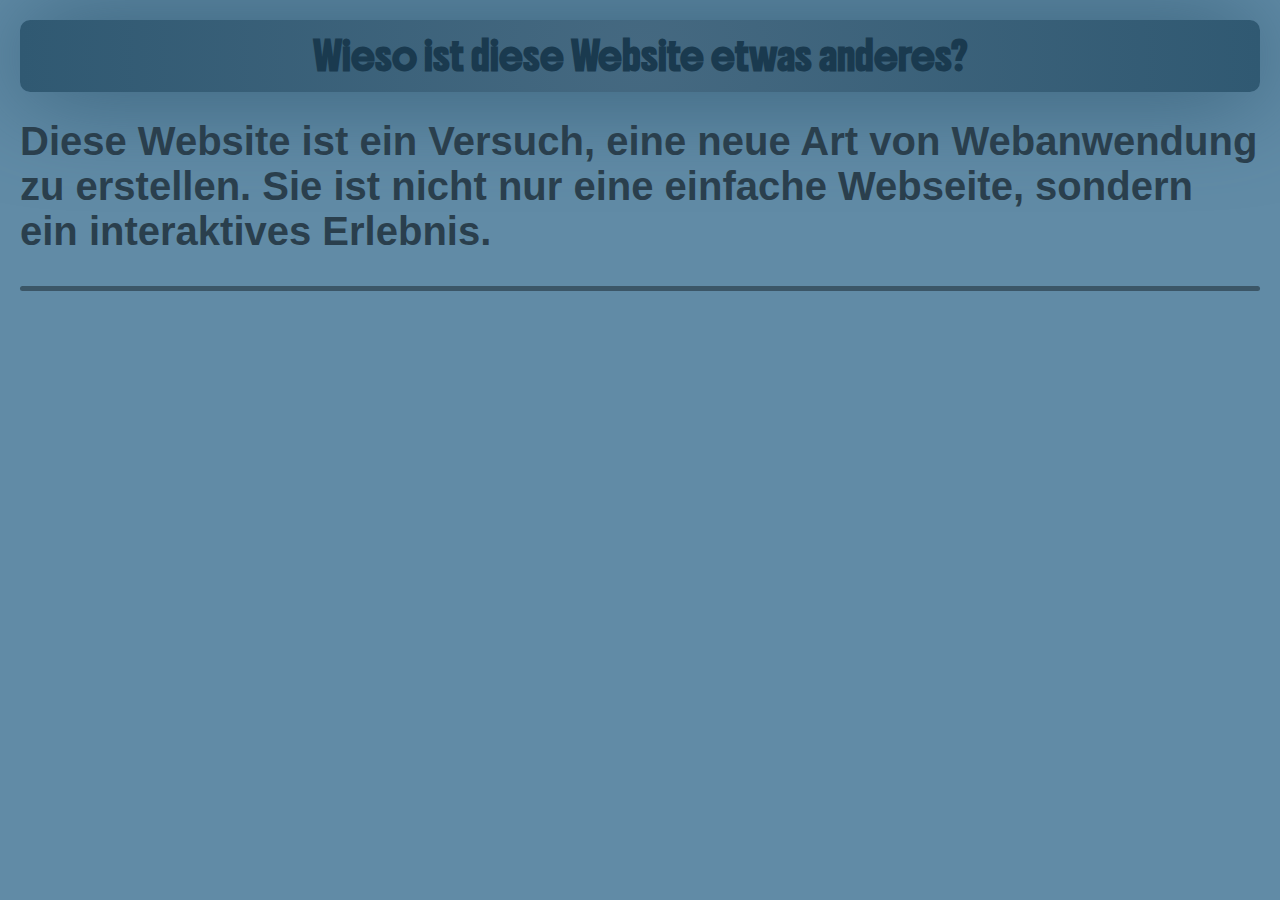
<file: try.html>
<!DOCTYPE html>
<html lang="en">
  <head>
    <meta charset="UTF-8" />
    <meta name="viewport" content="width=device-width, initial-scale=1.0" />
    <title>Acty</title>
    <link rel="stylesheet" href="styles/try.css" />
    <link rel="stylesheet" href="styles/variables.css" />
  </head>
  <body>
    <div class="container">
      <h1 id="title">Wieso ist diese Website etwas anderes?</h1>
      <article id="main">
        <h1 id="articletext">
          Diese Website ist ein Versuch, eine neue Art von Webanwendung zu
          erstellen. Sie ist nicht nur eine einfache Webseite, sondern ein
          interaktives Erlebnis.
        </h1>
      </article>
    </div>
  </body>
</html>
</file>
<file: styles/try.css>
@import url("https://fonts.googleapis.com/css2?family=Boldonse&family=Titillium+Web:ital,wght@0,200;0,300;0,400;0,600;0,700;0,900;1,200;1,300;1,400;1,600;1,700&display=swap");

html,
body {
  height: 100%;
  background-color: var(--bgclr);
  margin: 0px;
  display: flex;
  flex-direction: column;
}

.container {
  font-family: "Boldonse";
  color: var(--prfontclr);
  height: 100%;
  flex: 1;
  justify-content: flex-start;
  align-items: flex-start;
  flex-direction: column;
}

#title {
  margin: 20px;
  border-radius: 10px;
  background: radial-gradient(circle, #456981, #305972);
  padding: 10px;
  font-size: 27px;
  color: #1a3a4f;
  text-align: center;
  box-shadow: #305972 0px 0px 100px 0px;
}

article {
  color: var(--prfontclr);
  font-family: "Arial";
  font-weight: 600;
  font-size: 20px;
  margin-left: 20px;
  margin-right: 20px;
  padding-bottom: 10px;
  text-align: left;
  position: relative;
}

article::after {
  content: "";
  position: absolute;
  bottom: 0;
  left: 0;
  width: 100%;
  height: 5px;
  background: #3b5667;
  border-radius: 8px;
}

footer {
  text-align: center;
  padding: 10px;
  font-family: "Boldonse";
  color: var(--prfontclr);
}

::-webkit-scrollbar {
  width: 15px;
}

::-webkit-scrollbar-thumb {
  background-color: #20303b;
  transition: 0.2s;
}

::-webkit-scrollbar-thumb:hover {
  background-color: #19252d;
}

::-webkit-scrollbar-track {
  background-color: var(--trackclr);
}
</file>
<file: styles/variables.css>
:root {
  --bgclr: #618ba6;
  --prfontclr: #2a3f4d;
  --prbdrad: 8px;
  --btnbgclr: #486c84;
  --prbd: 1.9px solid #5a86a3;
  --btnfontclr: #20313d;
  --btnhovclr: #40637a;
  --btnfocclr: #3c596c;
  --trackclr: #3c596c;
}
</file>
